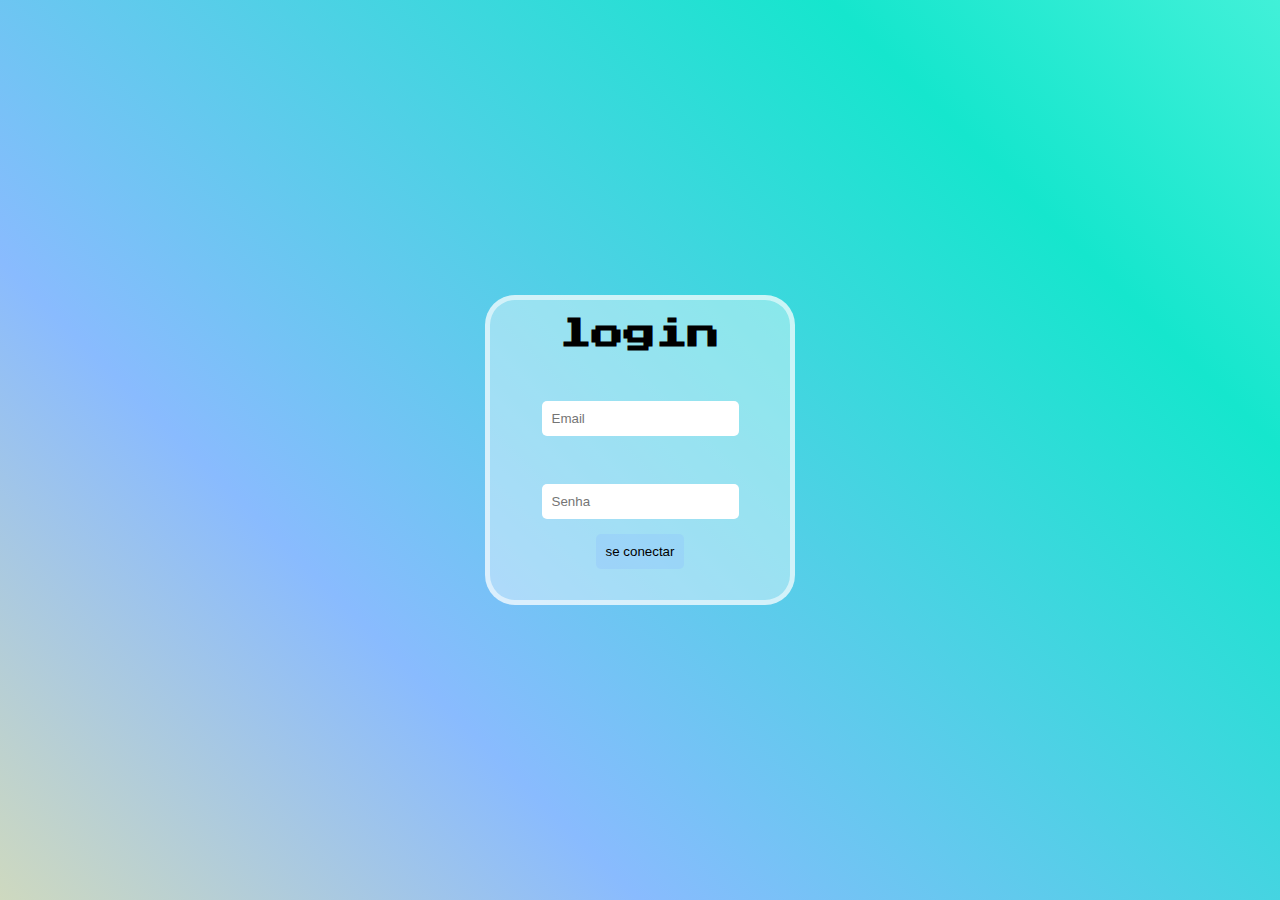
<file: login/index.html>
<!doctype html>
<html lang="en">
  <head>
    <title>tela log</title>
    <meta charset="utf-8">
    <meta name="viewport" content="width=device-width, initial-scale=1, shrink-to-fit=no">
    <link rel="stylesheet" href="def01.css">
    <style>
        @import url('https://fonts.googleapis.com/css2?family=Press+Start+2P&family=Vampiro+One&display=swap');
    </style>
  </head>
  <body class="gradient">
    
      <div><br>
        <h1>login</h1>
        <br>
        <br>
        <input type="text" placeholder="Email">
        <br>
        <br>
        <input type="password"  placeholder="Senha">
        <br>
        
        <button>se conectar</button>
    </div>
        
      
    
  </body>
</html>
</file>
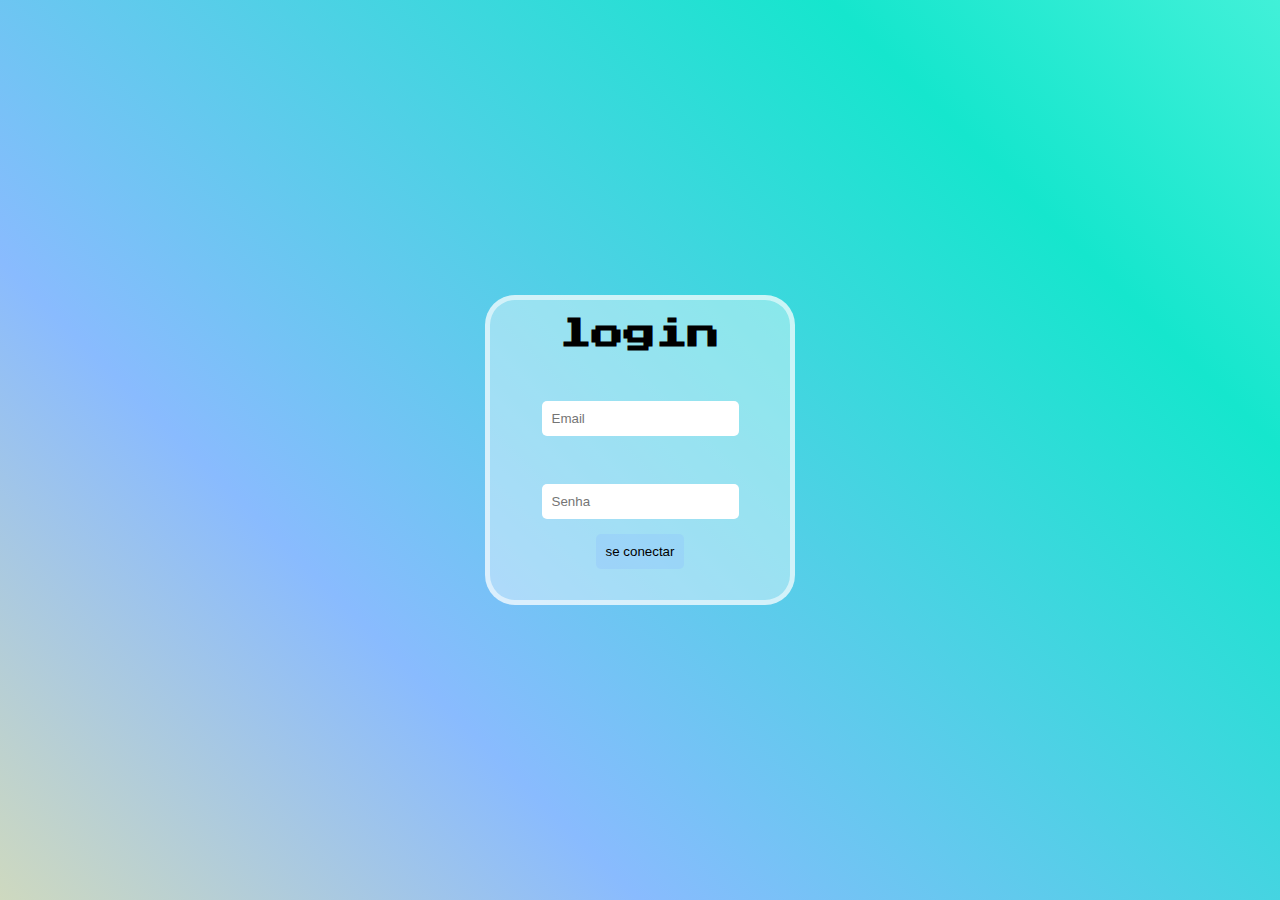
<file: login/def01.html>
<!doctype html>
<html lang="en">
  <head>
    <title>tela log</title>
    <meta charset="utf-8">
    <meta name="viewport" content="width=device-width, initial-scale=1, shrink-to-fit=no">
    <link rel="stylesheet" href="def01.css">
    <style>
        @import url('https://fonts.googleapis.com/css2?family=Press+Start+2P&family=Vampiro+One&display=swap');
    </style>
  </head>
  <body class="gradient">
      <div><br>
        <h1>login</h1>
        <br>
        <br>
        <input type="text" placeholder="Email">
        <br>
        <br>
        <input type="password"  placeholder="Senha">
        <br>
        
        <button>se conectar</button>
    </div>
        
      
    
  </body>
</html>
</file>
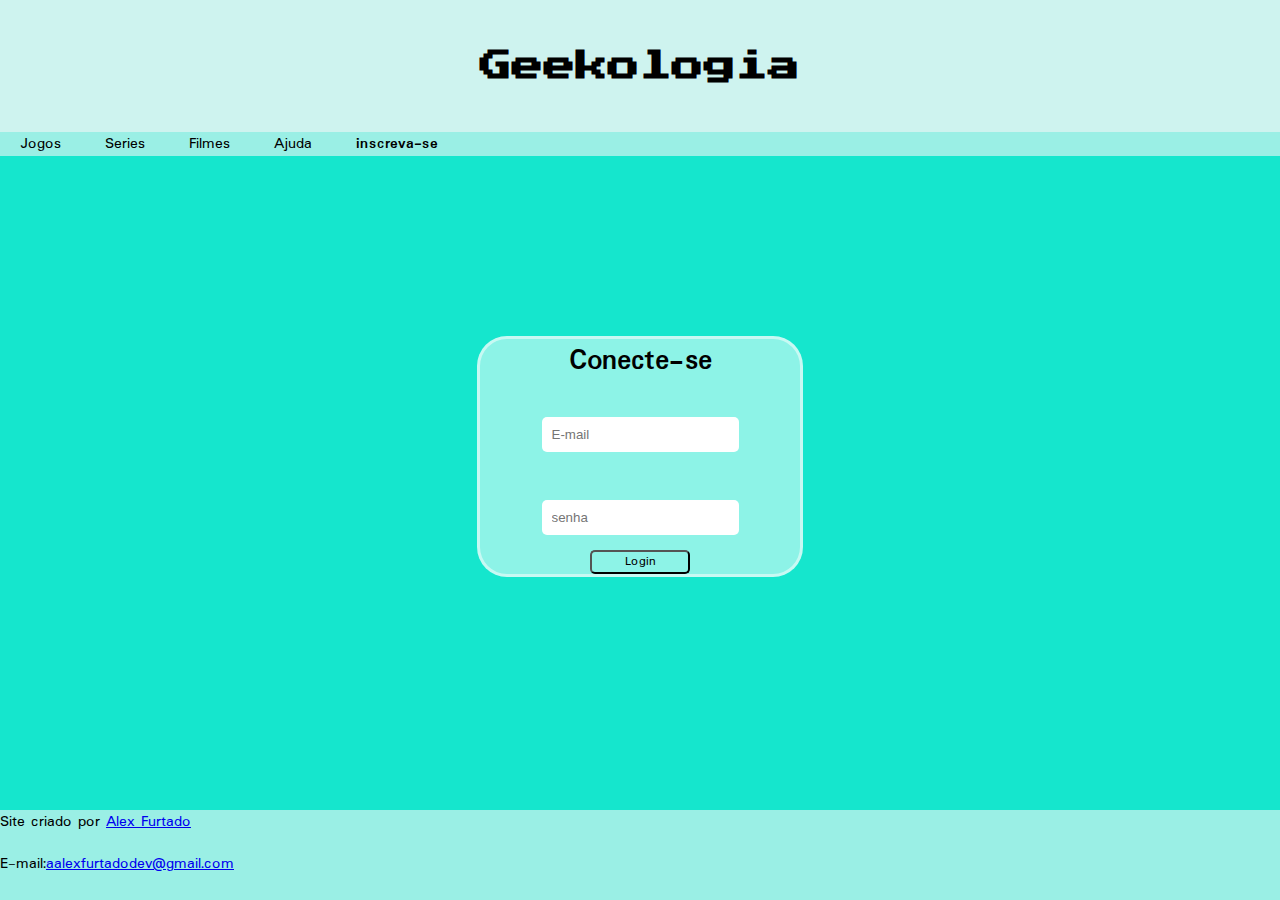
<file: login/login2/def02.html>
<!doctype html>
<html lang="en">
  <head>
    <title>Title</title>
    <!-- Required meta tags -->
    <meta charset="utf-8">
    <meta name="viewport" content="width=device-width, initial-scale=1, shrink-to-fit=no">

  
    <link rel="stylesheet" href="def02.css">
    <style>
      @import url('https://fonts.googleapis.com/css2?family=Press+Start+2P&display=swap');
     
      @import url('https://fonts.googleapis.com/css2?family=Padauk&family=Press+Start+2P&display=swap');

      </style>
  </head>
  
  <body >
 <head>
    <header>
        <h1>Geekologia</h1>
       
    </header>
    <nav>
      <a href="*">Jogos</a>
      <a href="*">Series</a>
      <a href="*">Filmes</a>
      <a href="*">Ajuda</a>
      <a href="*"><strong>inscreva-se</strong></a>
    </nav>
    <section class="flex-container">
  <div class="login">
<h3 class="T-login">Conecte-se</h3>
<br>
<input type="text" placeholder="E-mail">
  <br>
  <br>
  <input type="password" placeholder="senha">
  <br>
  
  <button>Login</button>
  </div>
</section>
 <footer>
  <p>Site criado por <a href="https://github.com/AlexFurtado99">Alex Furtado</a> </p>
  <br>
  <p>E-mail:<a href="*">aalexfurtadodev@gmail.com</a></p>
 </footer>

  </body>
</html>
</file>
<file: login/def01.css>
*{
     padding: 0;
    margin: 0;
}

   .gradient{
    display: flex;
    align-items: center;
    justify-content: center;
    height: 100vh;
    width: 100vw;
    background: linear-gradient(45deg,#FFEE93,#89bbfe,#15E6CD,#80FFE8);
    background-size: 150% 150%;
    animation: colors 10s ease infinite;
}
@keyframes  colors{
    0%{
        background-position:0% 50%;
    }
    50%{
        background-position:100% 50%;
    }
    100%{
        background-position:0% 50%;
    }
}
h1{
    font-family: 'Press Start 2P', cursive;;
    text-align: center;
    
}
div{
    text-align: center;
   width: 300px;
   height: 300px;
    background-color: rgba(255, 255, 255, 0.404);
    border: rgba(255, 255, 255, 0.555);
    border-style:solid;
    border-width: 5px;
    border-radius: 30px;
    position: absolute;
   
    
}
input{
    padding: 10px;
    margin: 15px;
    border: none;
    border-radius: 5px;
    outline: none;
}

button{
    background-color:#89bcfe48;
    outline: none;
    border: #89bcfe;
    border-radius: 5px;
    padding: 10px;
    cursor: pointer;
    
}
button:hover{
    color: #89febe;

}
</file>
<file: login/login2/def02.css>
*{
    padding: 0;
   margin: 0;
}   

header{
    font-family :'Press Start 2P';
    text-align: center;
    padding: 50px;
    background-color: #f5f5f5d3;

}

nav{
    background-color: #f5f5f598;
    
}
nav a{ 
    padding: 10px;   
    text-decoration: none;
    color:black;
    font-family: Padauk;
    margin: 10px;
  
}
body{

    background-repeat: no-repeat;
    background: #15E6CD;
    
}

.login{
    
    background-color: rgba(255, 255, 255, 0.514);
   border:  rgba(255, 255, 255, 0.514);
    border-radius: 30px;
    border-style: solid;
    text-align: center;
    min-width: 320px;
    max-width: 800px;
    margin: auto;
}
.T-login{
    font-size: 30px;
    font-family: Padauk;

}
input{
    padding: 10px;
    margin: 15px;
    border: none;
    border-radius: 5px;
    outline: none;
}
button{
    
    background-color:#f7f7f702;
    cursor: pointer;
    border-radius: 5px;
    width: 100px;
    font-family: Padauk;
}

.flex-container{
    display: flex;
flex-wrap: wrap;
justify-content: center;
height: 600px;
}
footer{
  
    background-color:  #f5f5f598;;
    width: 790px;
    height: 90px;
    position: absolute;
    bottom: 0px;
    width: 100%;
   
}
footer p{
    font-family: Padauk;
    text-decoration: none;
}
</file>
